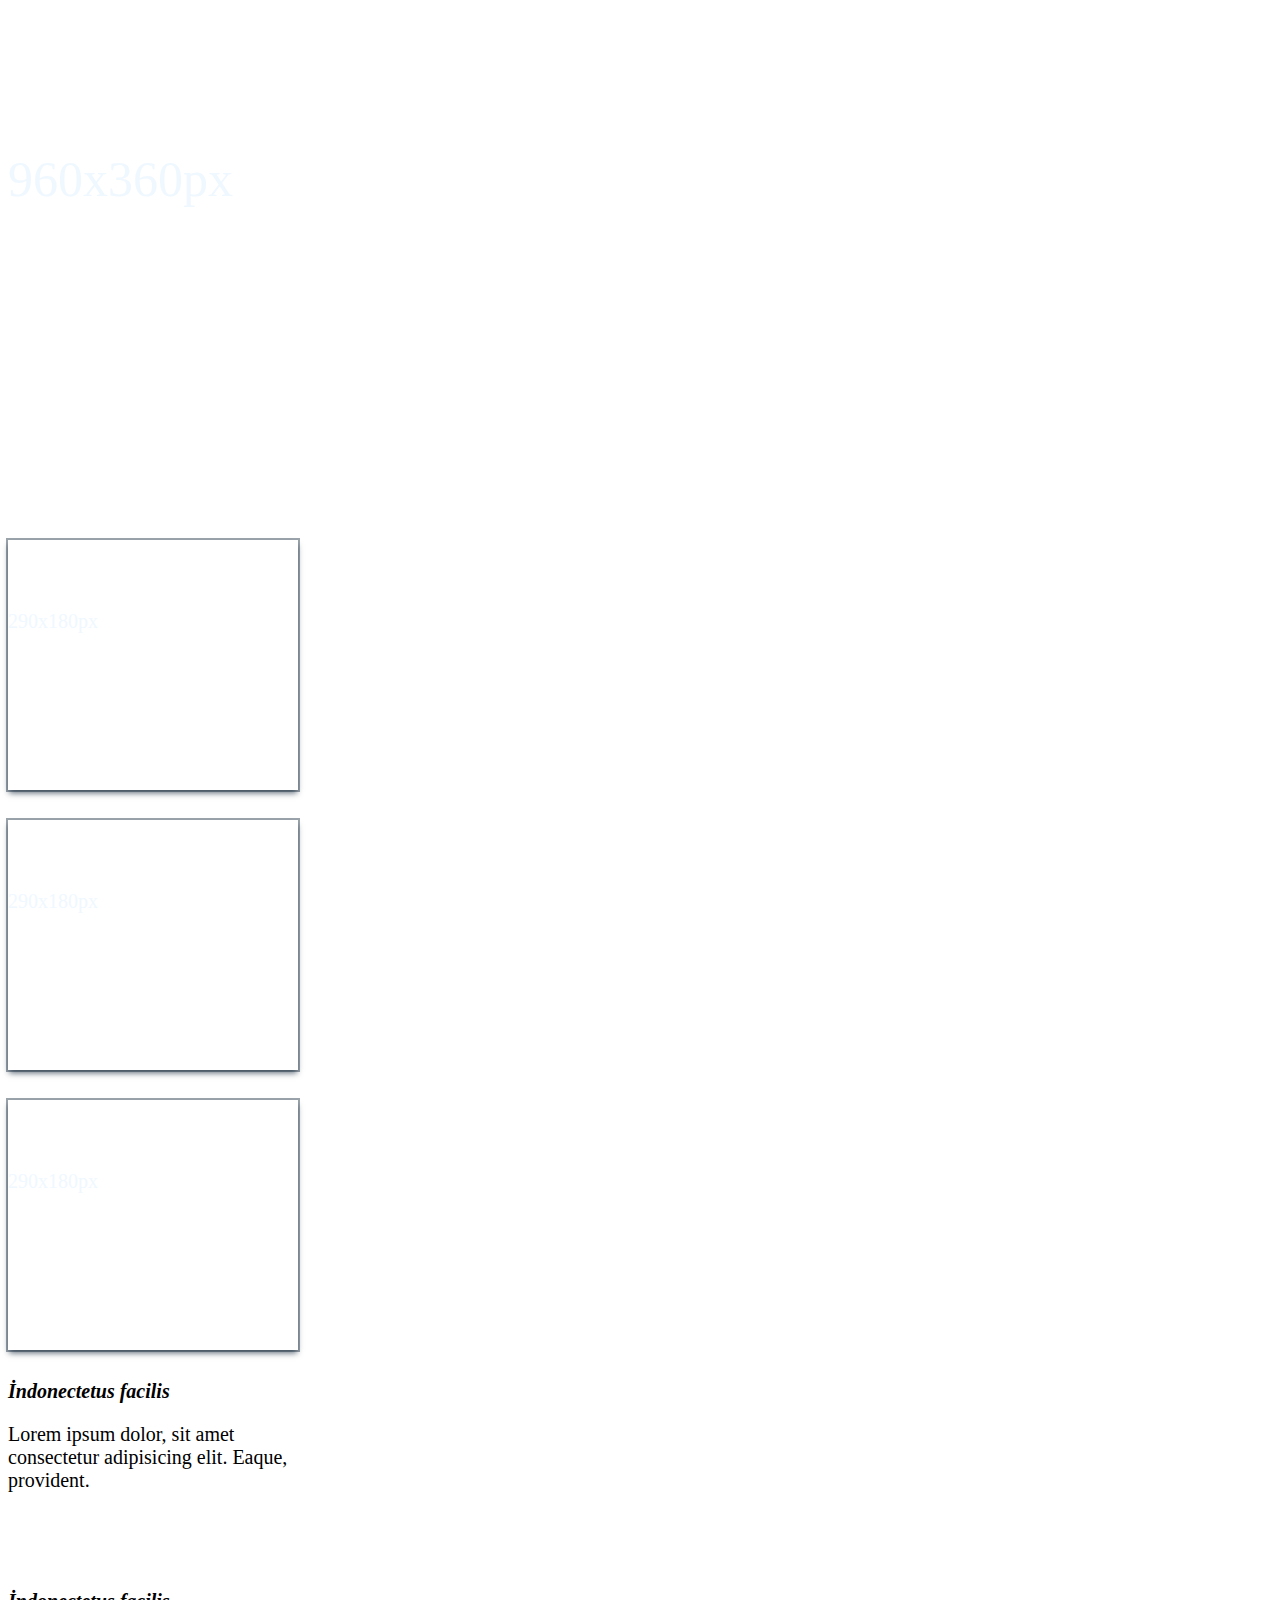
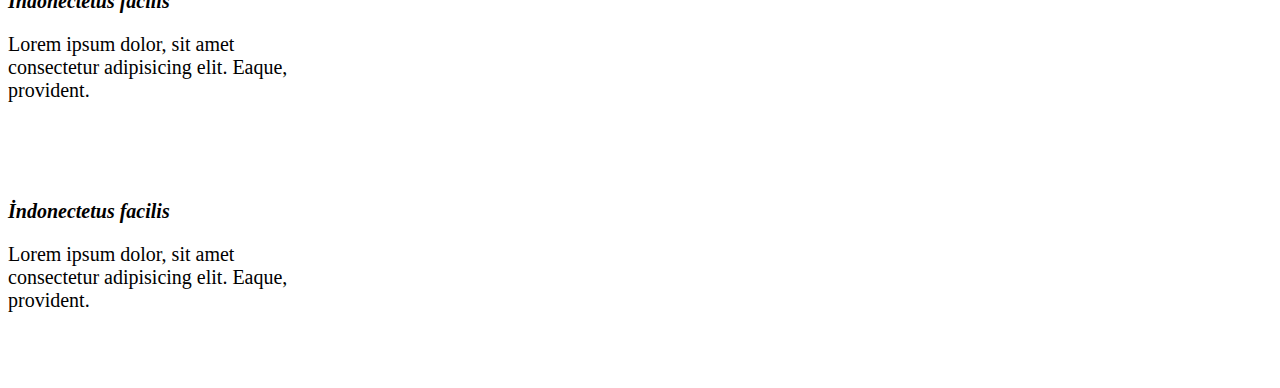
<file: Tack1/index.html>
<!DOCTYPE html>
<html lang="en">
<head>
    <meta charset="UTF-8">
    <meta http-equiv="X-UA-Compatible" content="IE=edge">
    <meta name="viewport" content="width=device-width, initial-scale=1.0">
    <title>Document</title>
    <script defer src="/Tack1/script.js"></script>
    <link rel="stylesheet" href="/Tack1/style.css">
    <link href="https://cdn.jsdelivr.net/npm/bootstrap@5.3.0-alpha1/dist/css/bootstrap.min.css" rel="stylesheet"
        integrity="sha384-GLhlTQ8iRABdZLl6O3oVMWSktQOp6b7In1Zl3/Jr59b6EGGoI1aFkw7cmDA6j6gD" crossorigin="anonymous">
</head>
<body>

</body>
</html>
</file>
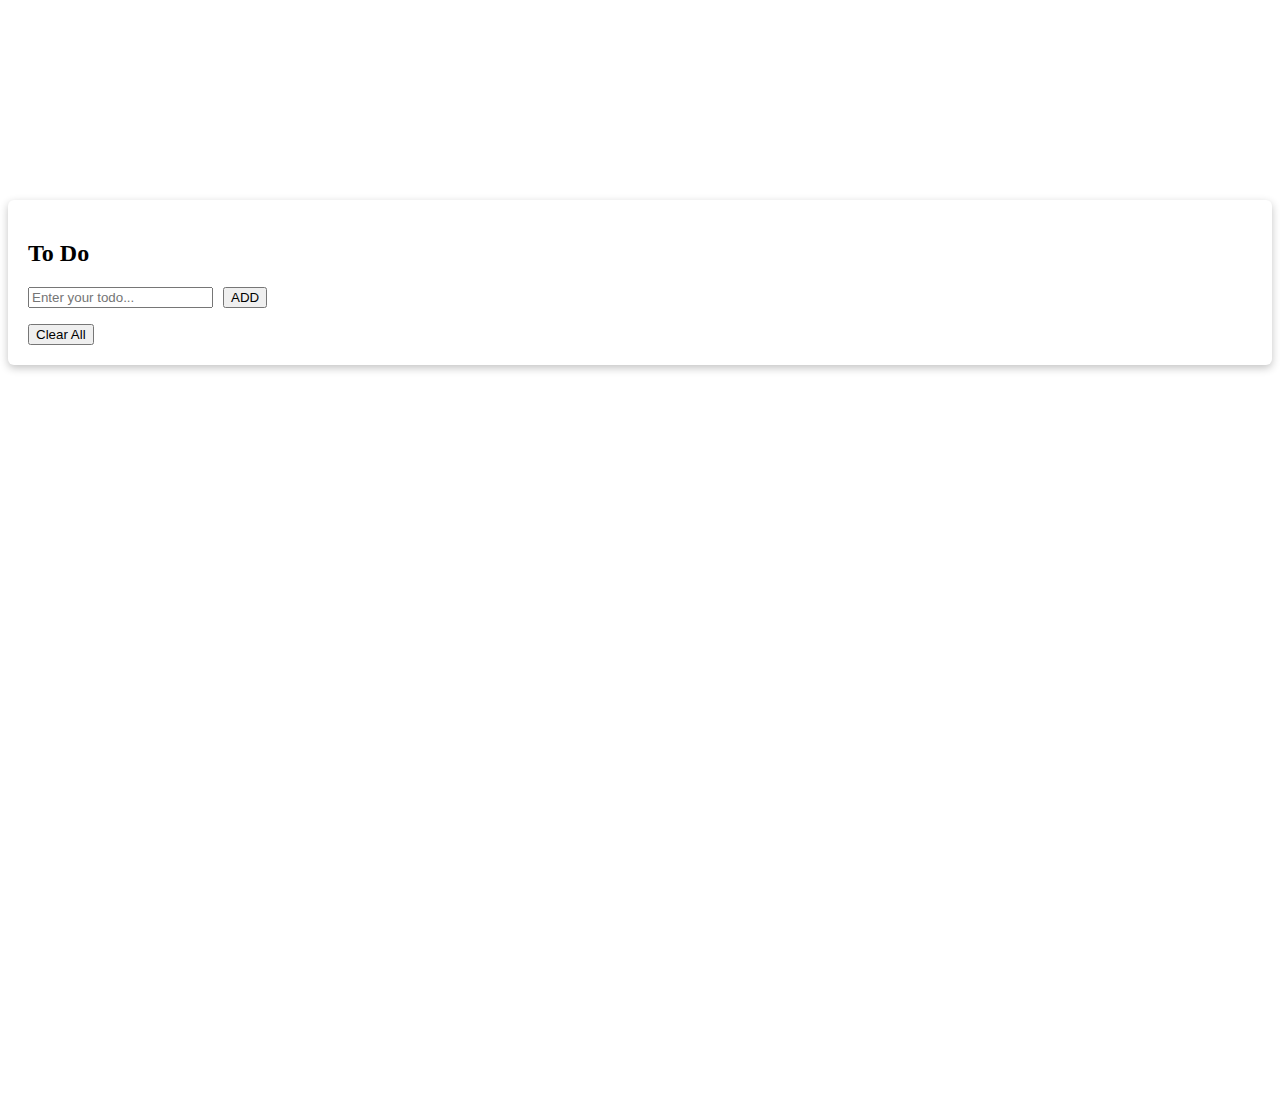
<file: Tack2/index.html>
<!DOCTYPE html>
<html lang="en">

<head>
    <meta charset="UTF-8">
    <meta http-equiv="X-UA-Compatible" content="IE=edge">
    <meta name="viewport" content="width=device-width, initial-scale=1.0">
    <title>Document</title>
    <link rel="stylesheet" href="./style.css">
    <link href="https://cdn.jsdelivr.net/npm/bootstrap@5.3.0-alpha1/dist/css/bootstrap.min.css" rel="stylesheet"
        integrity="sha384-GLhlTQ8iRABdZLl6O3oVMWSktQOp6b7In1Zl3/Jr59b6EGGoI1aFkw7cmDA6j6gD" crossorigin="anonymous">
</head>

<body>
    <div class="container">
        <div class="row d-flex justify-content-center align-items-center">
            <div class="col-4">
                    <h2 class="text-center text-success" id="count">To Do</h2>
                        <form action="" class="d-flex">
                            <input type="text" class="form-control todo-input" style="margin-right: 6px;" placeholder="Enter your todo...">
                            <button type="button" class="btn btn-success">ADD</button>
                        </form>
                        <span class="text-danger errorMsg" style="display: none;">To do's length is less than 3 chars... </span>
                        <ul class="list-group my-3">
                       </ul>
                    <div>
                        <button class="btn btn-dark"  id="clear-all">Clear All</button>
                    </div>
            </div>
    </div>
    <script src="./script.js"></script>
</body>
</html>
</file>
<file: Tack1/style.css>
.myClass1{
    width: 960px;
    height: 360px;
    padding-top: 140px;
    color: aliceblue;
    font-size: 50px;
    font-family: 'Ink Free';
    margin-top: 10px;
    
}

.myClass2{
    width: 290px;
    height: 180px;
    padding-top: 70px;
    color: aliceblue;
    font-size: 20px;
    font-family: 'Ink Free';
    margin-top: 30px;
    margin-right: 45px;
    box-shadow: rgba(6, 24, 44, 0.4) 0px 0px 0px 2px, rgba(6, 24, 44, 0.65) 0px 4px 6px -1px, rgba(255, 255, 255, 0.08) 0px 1px 0px inset;
    
}

.myClass3{
      width: 290px;
    height: 180px;
    padding-top: 70px;
    color: aliceblue;
    font-size: 20px;
    font-family: 'Ink Free';
    margin-top: 30px;
    box-shadow: rgba(6, 24, 44, 0.4) 0px 0px 0px 2px, rgba(6, 24, 44, 0.65) 0px 4px 6px -1px, rgba(255, 255, 255, 0.08) 0px 1px 0px inset;
}

.myClass4{
  width: 290px;
  height: 180px;
  padding-top: 70px;
  color: aliceblue;
  font-size: 20px;
  font-family: 'Ink Free';
  margin-top: 30px;
  box-shadow: rgba(6, 24, 44, 0.4) 0px 0px 0px 2px, rgba(6, 24, 44, 0.65) 0px 4px 6px -1px, rgba(255, 255, 255, 0.08) 0px 1px 0px inset;
}

.row{
    width: 1000px;
}

.myClass5{
    width: 290px;
    height: 180px;
    color: #000;
    font-size: 20px;
    margin-top: 30px;
    font-family: 'Corbel';
    
  }
.myClass5 span{
    font-style: italic;
    font-weight: bold;
}

.myClass6{
    width: 290px;
    height: 180px;
    color: #000;
    font-size: 20px;
    margin-top: 30px;
    font-family: 'Corbel';
    
  }
.myClass6 span{
    font-style: italic;
    font-weight: bold;
}

.myClass7{
    width: 290px;
    height: 180px;
    color: #000;
    font-size: 20px;
    margin-top: 30px;
    font-family: 'Corbel';
    
  }
.myClass7 span{
    font-style: italic;
    font-weight: bold;
}
</file>
<file: Tack2/style.css>
body{
    height: 100vh;
}
.container {
    margin-top: 200px;
}
.col-4{
    box-shadow: rgba(0, 0, 0, 0.24) 0px 3px 8px;
    padding: 20px;
    border-radius: 6px;
}
</file>
